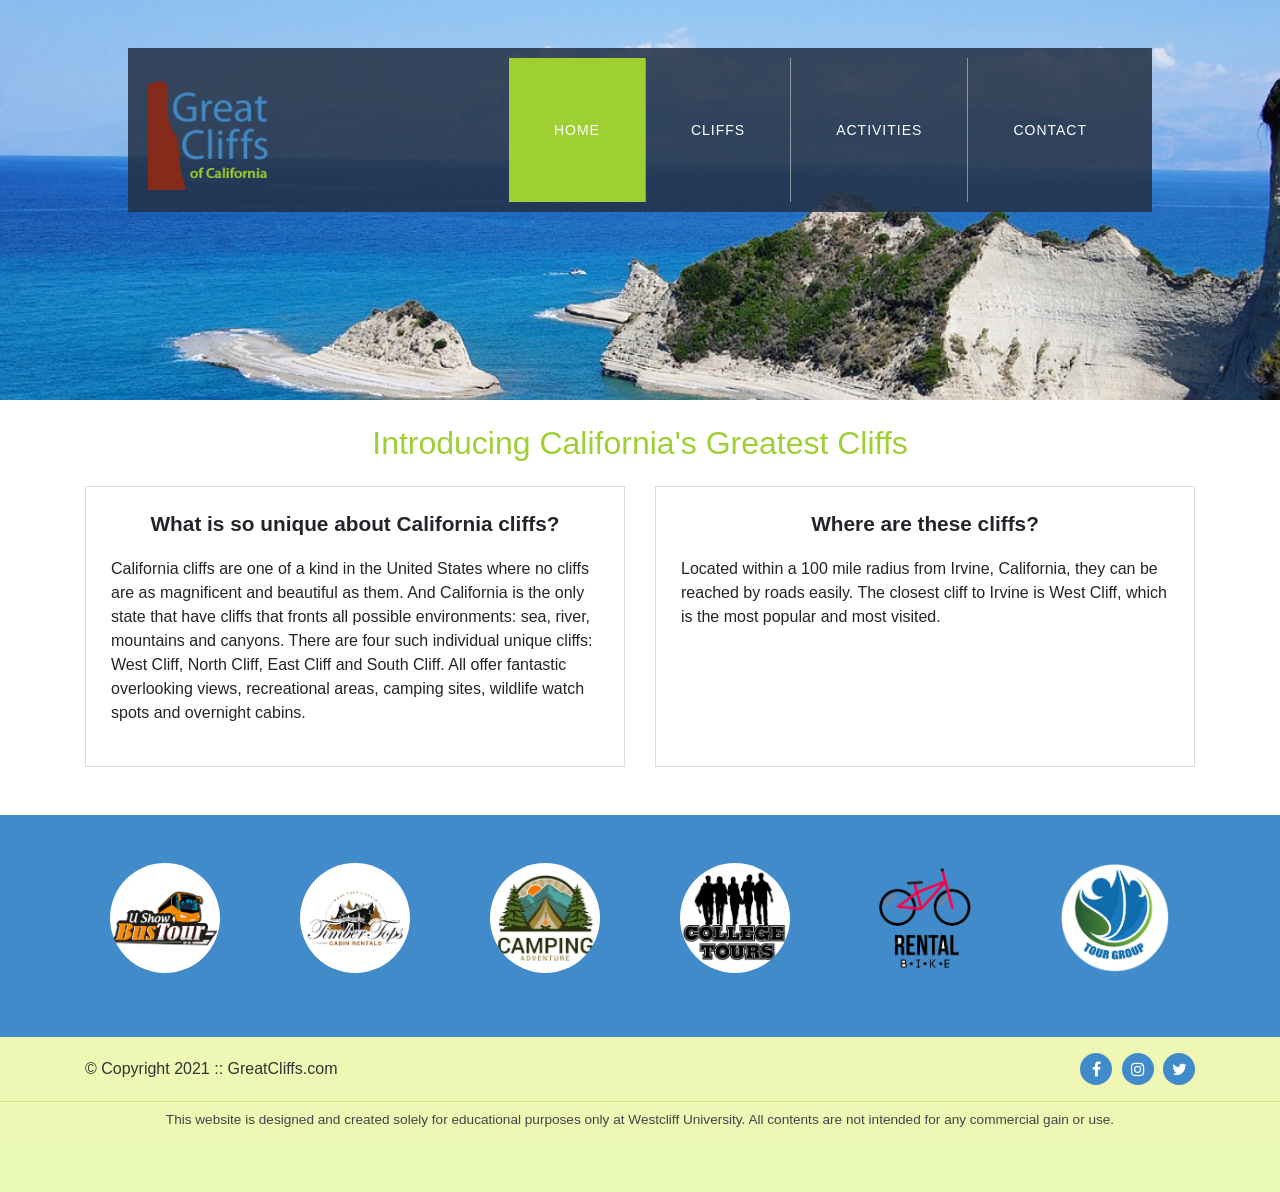
<file: index.html>
<!doctype html>
<html>

<head>
  <meta charset="utf-8">
  <meta name="viewport" content="width=device-width, initial-scale=1, shrink-to-fit=no">
  <title>Great Cliffs of California</title>

  <!-- Bootstrap 4 CSS -->
  <link rel="stylesheet" href="https://cdn.jsdelivr.net/npm/bootstrap@4.6.2/dist/css/bootstrap.min.css">
  <!-- Font Awesome -->
  <link rel="stylesheet" href="https://cdnjs.cloudflare.com/ajax/libs/font-awesome/4.7.0/css/font-awesome.min.css">

  <link rel="stylesheet" href="styles.css" />
</head>

<body id="home">

  
  <div id="container">



    <!-- Header & Navigation -->
    <header class="header-section">
      <nav class="navbar navbar-expand-lg navbar-light main-navbar">
        <a class="navbar-brand logo" href="index.html">
          <img src="images/logo.png" alt="Great Cliffs Logo" width="125">
        </a>

        <!-- Hamburger button (visible on tablet and mobile) -->
        <button class="navbar-toggler" type="button" data-toggle="collapse" data-target="#navbarContent"
          aria-controls="navbarContent" aria-expanded="false" aria-label="Toggle navigation">
          <span class="navbar-toggler-icon"></span>
        </button>

        <!-- Menu Links -->
        <div class="collapse navbar-collapse" id="navbarContent">
          <ul class="navbar-nav ml-auto">
            <li class="nav-item active">
              <a class="nav-link" href="index.html">HOME</a>
            </li>
            <li class="nav-item">
              <a class="nav-link" href="cliffs.html">CLIFFS</a>
            </li>
            <li class="nav-item">
              <a class="nav-link" href="activities.html">ACTIVITIES</a>
            </li>
            <li class="nav-item">
              <a class="nav-link" href="contact.html">CONTACT</a>
            </li>
          </ul>
        </div>
      </nav>
    </header>
    

    <!-- Main Content Cards -->
    <main class="container my-4">
      <h2 class="main-h2 text-center my-4">Introducing California's Greatest Cliffs</h2>

      <div class="row">
        <div class="col-md-6 mb-4">
          <div class="info-card">
            <h3>What is so unique about California cliffs?</h3>
            <p>California cliffs are one of a kind in the United States where no cliffs are as magnificent and beautiful as them. And California is the only state that have cliffs that fronts all possible environments: sea, river, mountains and canyons. There are four such individual unique cliffs: West Cliff, North Cliff, East Cliff and South Cliff. All offer fantastic overlooking views, recreational areas, camping sites, wildlife watch spots and overnight cabins.</p>
          </div>
        </div>

        <div class="col-md-6 mb-4">
          <div class="info-card">
            <h3>Where are these cliffs?</h3>
            <p>Located within a 100 mile radius from Irvine, California, they can be reached by roads easily. The closest cliff to Irvine is West Cliff, which is the most popular and most visited.</p>
          </div>
        </div>
      </div>
    </main>



<!-- Responsive Partner Logos Section -->
    <section class="partners-section py-5">
      <div class="container">
        <div class="row justify-content-center align-items-center">
          <div class="col-12 col-sm-4 col-lg-2 text-center mb-3">
            <img src="images/partners/partner-bustour.png" alt="Bus Tour" class="partner-img">
          </div>
          <div class="col-12 col-sm-4 col-lg-2 text-center mb-3">
            <img src="images/partners/partner-cabinrental.png" alt="Cabin Rental" class="partner-img">
          </div>
          <div class="col-12 col-sm-4 col-lg-2 text-center mb-3">
            <img src="images/partners/partner-campingadv.png" alt="Camping Adventure" class="partner-img">
          </div>
          <div class="col-12 col-sm-4 col-lg-2 text-center mb-3">
            <img src="images/partners/partner-collegetours.png" alt="College Tours" class="partner-img">
          </div>
          <div class="col-12 col-sm-4 col-lg-2 text-center mb-3">
            <img src="images/partners/partner-rentalbike.png" alt="Bike Rental" class="partner-img">
          </div>
          <div class="col-12 col-sm-4 col-lg-2 text-center mb-3">
            <img src="images/partners/partner-tourgroup.png" alt="Tour Group" class="partner-img">
          </div>
        </div>
      </div>
    </section>



    

    <!-- Footer -->
    <footer>
      <div class="footer-top py-3">
        <div class="container d-flex flex-column flex-sm-row justify-content-between align-items-center">
          <div class="copy">&copy; Copyright 2021 :: GreatCliffs.com</div>
          <div class="social mt-2 mt-sm-0">
            <a href="#" class="fa fa-facebook social-btn"></a>
            <a href="#" class="fa fa-instagram social-btn"></a>
            <a href="#" class="fa fa-twitter social-btn"></a>
          </div>
        </div>
      </div>

      <div class="footer-bottom text-center py-2">
        <p class="m-0">This website is designed and created solely for educational purposes only at Westcliff University. All contents are not intended for any commercial gain or use.</p>
      </div>
    </footer>

  </div>

  <!-- JavaScript Dependencies -->
  <script src="https://code.jquery.com/jquery-3.5.1.slim.min.js"></script>
  <script src="https://cdn.jsdelivr.net/npm/popper.js@1.16.1/dist/umd/popper.min.js"></script>
  <script src="https://cdn.jsdelivr.net/npm/bootstrap@4.6.2/dist/js/bootstrap.min.js"></script>
  <script src="js/digclock.js"></script>

</body>
</html>
</file>
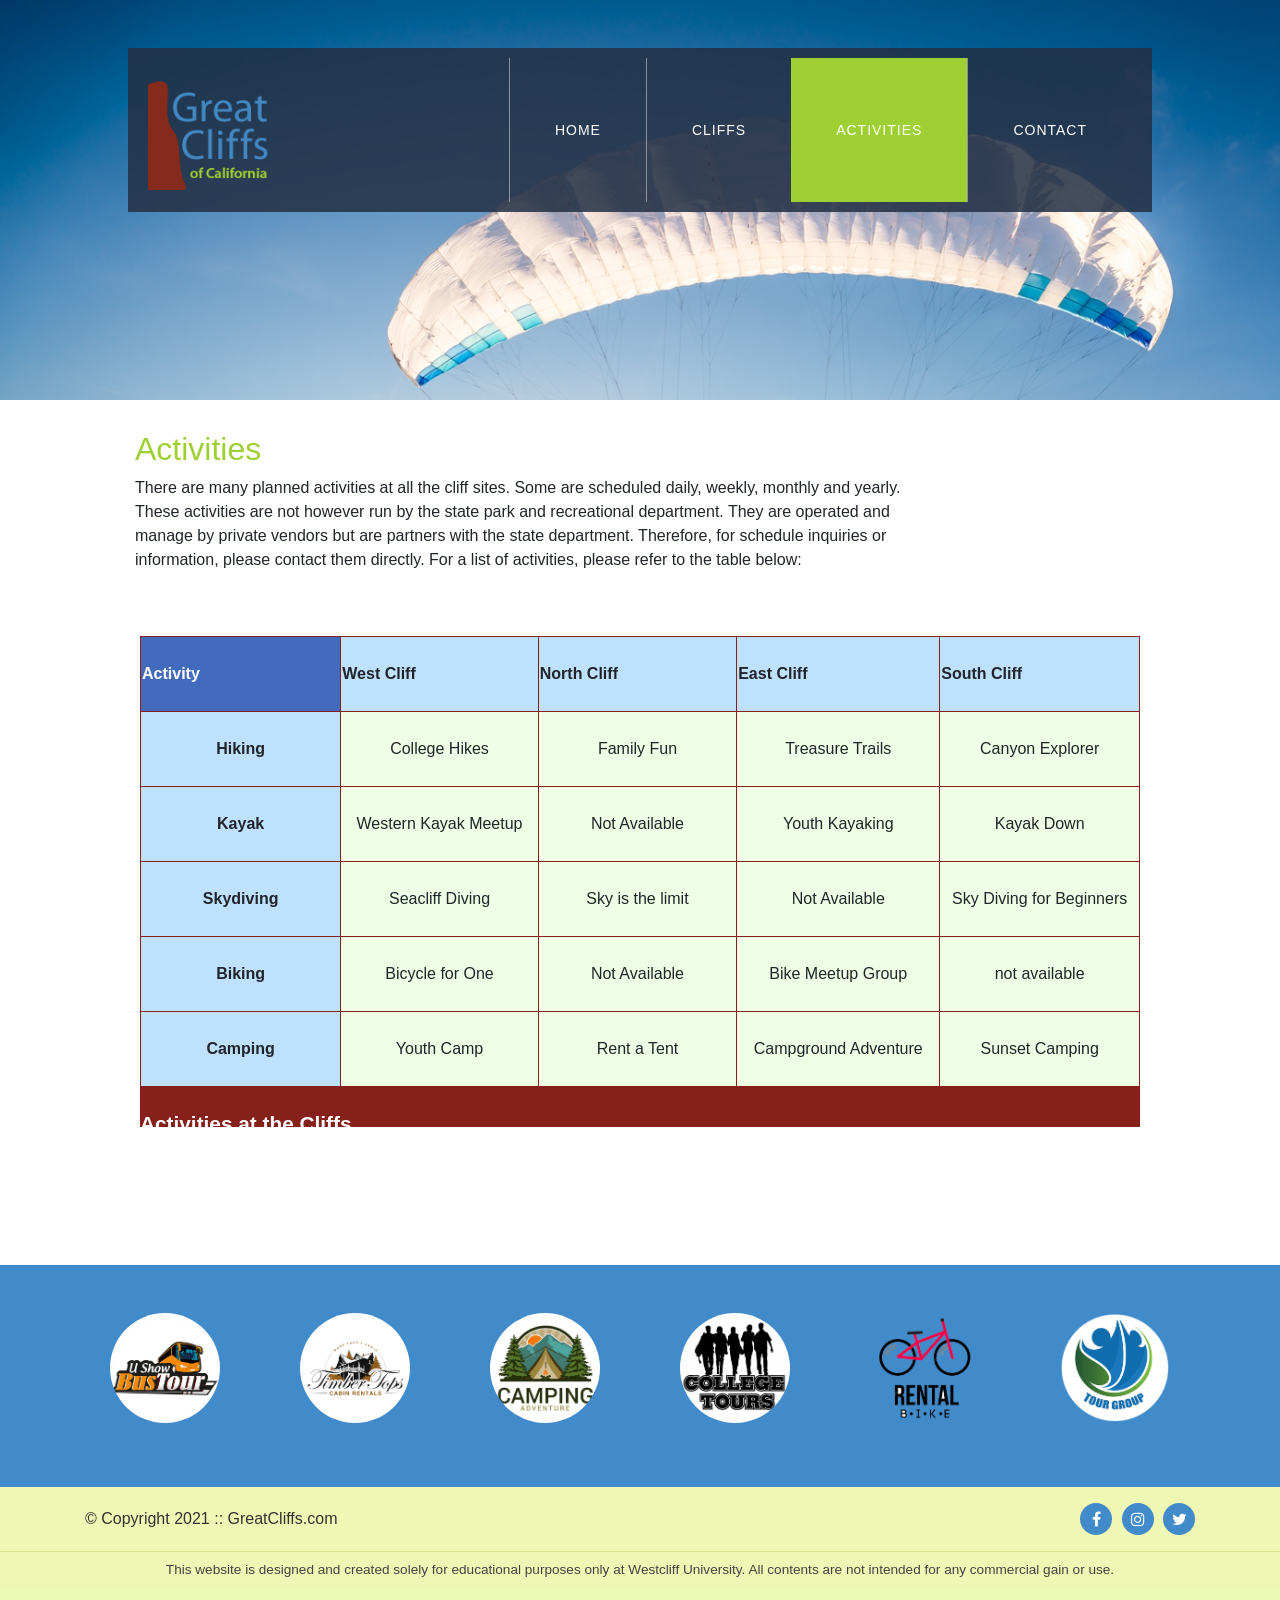
<file: activities.html>
<!doctype html>
<html lang="en">

<head>
  <meta charset="utf-8">
  <meta name="viewport" content="width=device-width, initial-scale=1, shrink-to-fit=no">
  <title>Great Cliffs - Activities Table</title>
 
 <!-- Font Awesome -->
  <link rel="stylesheet" href="https://cdnjs.cloudflare.com/ajax/libs/font-awesome/4.7.0/css/font-awesome.min.css">
<!-- Bootstrap 4 CSS -->
  <link rel="stylesheet" href="https://cdn.jsdelivr.net/npm/bootstrap@4.6.2/dist/css/bootstrap.min.css">
  
  <link rel="stylesheet" href="styles.css" />
</head>

<body id="activities">

  <div id="container">

     <!-- Header & Navigation -->
    <header class="header-section">
      <nav class="navbar navbar-expand-lg navbar-light main-navbar">
        <a class="navbar-brand logo" href="index.html">
          <img src="images/logo.png" alt="Great Cliffs Logo" width="125">
        </a>

        <!-- Hamburger button (visible on tablet and mobile) -->
        <button class="navbar-toggler" type="button" data-toggle="collapse" data-target="#navbarContent"
          aria-controls="navbarContent" aria-expanded="false" aria-label="Toggle navigation">
          <span class="navbar-toggler-icon"></span>
        </button>

        <!-- Menu Links -->
        <div class="collapse navbar-collapse" id="navbarContent">
          <ul class="navbar-nav ml-auto">
            <li>
              <a class="nav-link" href="index.html">HOME</a>
            </li>
            <li >
              <a class="nav-link" href="cliffs.html">CLIFFS</a>
            </li >
            <li class="nav-item active">
              <a class="nav-link" href="activities.html">ACTIVITIES</a>
            </li>
            <li class="nav-item">
              <a class="nav-link" href="contact.html">CONTACT</a>
            </li>
          </ul>
        </div>
      </nav>
    </header>
    <main>
      <h2 class="main-h2">Activities</h2>

      <p>
        There are many planned activities at all the cliff sites. Some are scheduled daily, weekly, monthly and yearly.
        <br>
        These activities are not however run by the state park and recreational department. They are operated and <br>
        manage by private vendors but are partners with the state department. Therefore, for schedule inquiries or <br>
        information, please contact them directly. For a list of activities, please refer to the table below:
      </p>

      <table>
        <caption>
          Activities at the Cliffs
        </caption>
        <thead>
          <tr>
            <th>Activity</th>
            <th>West Cliff</th>
            <th>North Cliff</th>
            <th>East Cliff</th>
            <th>South Cliff</th>
          </tr>
        </thead>
        <tbody>
          <tr>
            <td>Hiking</td>
            <td>College Hikes</td>
            <td>Family Fun</td>
            <td>Treasure Trails</td>
            <td>Canyon Explorer</td>
          </tr>
          <tr>
            <td>Kayak</td>
            <td>Western Kayak Meetup</td>
            <td>Not Available</td>
            <td>Youth Kayaking</td>
            <td>Kayak Down</td>
          </tr>
          <tr>
            <td>Skydiving</td>
            <td>Seacliff Diving</td>
            <td>Sky is the limit</td>
            <td>Not Available</td>
            <td>Sky Diving for Beginners</td>
          </tr>
          <tr>
            <td>Biking</td>
            <td>Bicycle for One</td>
            <td>Not Available</td>
            <td>Bike Meetup Group</td>
            <td>not available</td>
          </tr>
          <tr>
            <td>Camping</td>
            <td>Youth Camp</td>
            <td>Rent a Tent</td>
            <td>Campground Adventure</td>
            <td>Sunset Camping</td>
          </tr>
        </tbody> <!-- Fixed: Opened body container now properly terminated -->
      </table>

      <div id="displaySelected">
        <div id="result">
          <h4>My selected activities to enquire:</h4>
        </div>
        <div id="sendinfo">
          <input type="email" placeholder="johndoe@gmail.com">
          <button>Get Info</button>
        </div>
      </div>





    </main>

     <!-- Responsive Partner Logos Section -->
    <section class="partners-section py-5">
      <div class="container">
        <div class="row justify-content-center align-items-center">
          <div class="col-12 col-sm-4 col-lg-2 text-center mb-3">
            <img src="images/partners/partner-bustour.png" alt="Bus Tour" class="partner-img">
          </div>
          <div class="col-12 col-sm-4 col-lg-2 text-center mb-3">
            <img src="images/partners/partner-cabinrental.png" alt="Cabin Rental" class="partner-img">
          </div>
          <div class="col-12 col-sm-4 col-lg-2 text-center mb-3">
            <img src="images/partners/partner-campingadv.png" alt="Camping Adventure" class="partner-img">
          </div>
          <div class="col-12 col-sm-4 col-lg-2 text-center mb-3">
            <img src="images/partners/partner-collegetours.png" alt="College Tours" class="partner-img">
          </div>
          <div class="col-12 col-sm-4 col-lg-2 text-center mb-3">
            <img src="images/partners/partner-rentalbike.png" alt="Bike Rental" class="partner-img">
          </div>
          <div class="col-12 col-sm-4 col-lg-2 text-center mb-3">
            <img src="images/partners/partner-tourgroup.png" alt="Tour Group" class="partner-img">
          </div>
        </div>
      </div>
    </section>

    <!-- Footer -->
    <footer>
      <div class="footer-top py-3">
        <div class="container d-flex flex-column flex-sm-row justify-content-between align-items-center">
          <div class="copy">&copy; Copyright 2021 :: GreatCliffs.com</div>
          <div class="social mt-2 mt-sm-0">
            <a href="#" class="fa fa-facebook social-btn"></a>
            <a href="#" class="fa fa-instagram social-btn"></a>
            <a href="#" class="fa fa-twitter social-btn"></a>
          </div>
        </div>
      </div>

      <div class="footer-bottom text-center py-2">
        <p class="m-0">This website is designed and created solely for educational purposes only at Westcliff University. All contents are not intended for any commercial gain or use.</p>
      </div>
    </footer>

  </div>

  <!-- JavaScript Dependencies -->
  <script src="https://code.jquery.com/jquery-3.5.1.slim.min.js"></script>
  <script src="https://cdn.jsdelivr.net/npm/popper.js@1.16.1/dist/umd/popper.min.js"></script>
  <script src="https://cdn.jsdelivr.net/npm/bootstrap@4.6.2/dist/js/bootstrap.min.js"></script>
  <script src="js/digclock.js"></script>


</body>

</html>
</file>
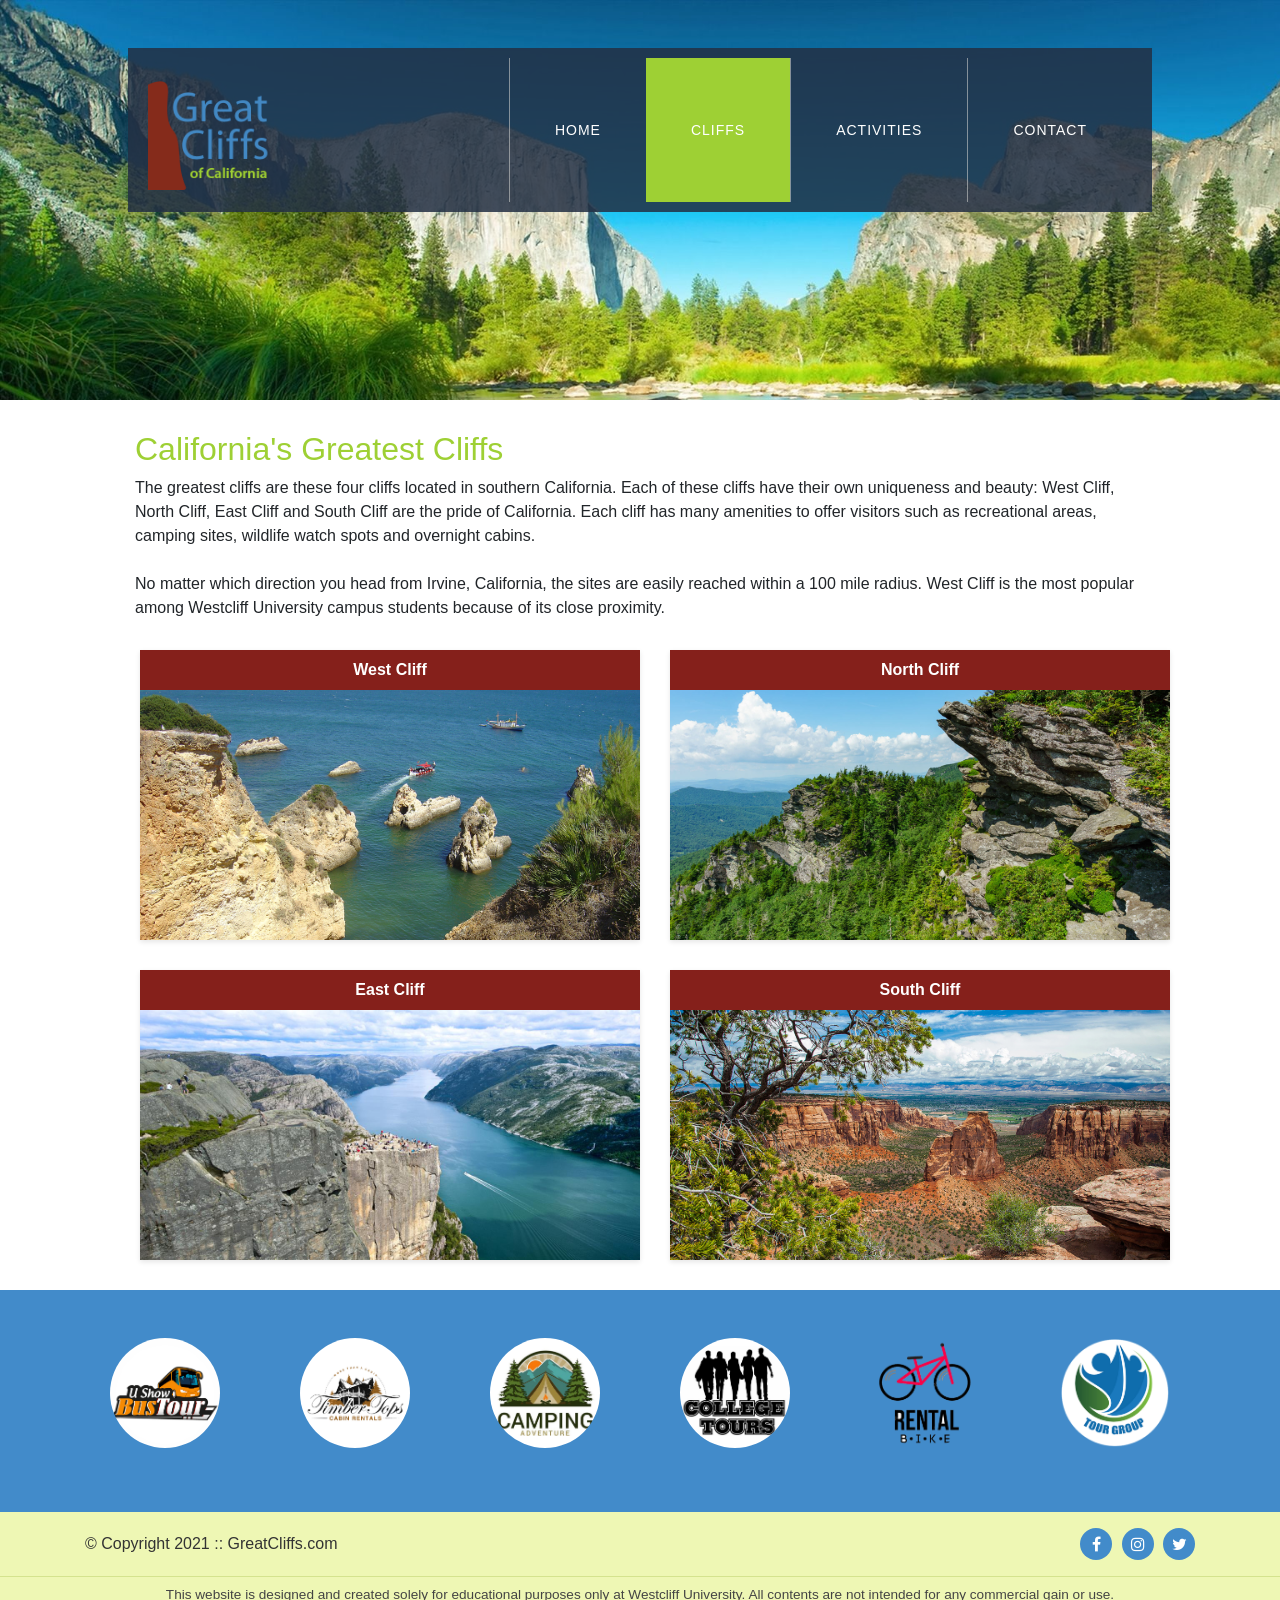
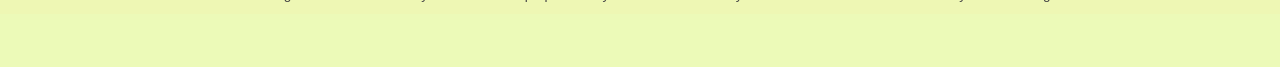
<file: cliffs.html>
<!doctype html>
<html lang="en">

<head>
  <meta charset="utf-8">
  <meta name="viewport" content="width=device-width, initial-scale=1, shrink-to-fit=no">
  
    <title>Great Cliffs</title>
    
     <!-- Bootstrap 4 CSS -->
  <link rel="stylesheet" href="https://cdn.jsdelivr.net/npm/bootstrap@4.6.2/dist/css/bootstrap.min.css">
  <!-- Font Awesome -->
  <link rel="stylesheet" href="https://cdnjs.cloudflare.com/ajax/libs/font-awesome/4.7.0/css/font-awesome.min.css">

  <link rel="stylesheet" href="styles.css" />
</head>

<body id="cliffs">



    <div id="container">



        <!-- Header & Navigation -->
    <header class="header-section">
      <nav class="navbar navbar-expand-lg navbar-light main-navbar">
        <a class="navbar-brand logo" href="index.html">
          <img src="images/logo.png" alt="Great Cliffs Logo" width="125">
        </a>

        <!-- Hamburger button (visible on tablet and mobile) -->
        <button class="navbar-toggler" type="button" data-toggle="collapse" data-target="#navbarContent"
          aria-controls="navbarContent" aria-expanded="false" aria-label="Toggle navigation">
          <span class="navbar-toggler-icon"></span>
        </button>

        <!-- Menu Links -->
        <div class="collapse navbar-collapse" id="navbarContent">
          <ul class="navbar-nav ml-auto">
            <li>
              <a class="nav-link" href="index.html">HOME</a>
            </li>
            <li class="nav-item active">
              <a class="nav-link" href="cliffs.html">CLIFFS</a>
            </li>
            <li class="nav-item">
              <a class="nav-link" href="activities.html">ACTIVITIES</a>
            </li>
            <li class="nav-item">
              <a class="nav-link" href="contact.html">CONTACT</a>
            </li>
          </ul>
        </div>
      </nav>
    </header>


        <main>
            <h2 class="main-h2">California's Greatest Cliffs</h2>


            <p>

                The greatest cliffs are these four cliffs located in southern California. Each of these cliffs have
                their own uniqueness and beauty: West Cliff, North Cliff, East Cliff and South Cliff are the pride of
                California. Each cliff has many amenities to offer visitors such as recreational areas, camping sites,
                wildlife watch spots and overnight cabins. <br><br>

                No matter which direction you head from Irvine, California, the sites are easily reached within a 100
                mile radius. West Cliff is the most popular among Westcliff University campus students because of its
                close proximity.
            </p>

            <ul id="album">
                <li class="photo">
                    <span class="cliff-title">West Cliff</span>
                    <img src="images/cliff-west-sea.jpg" alt="West Cliff">
                </li>
                <li class="photo">
                    <span class="cliff-title">North Cliff</span>
                    <img src="images/cliff-north-mountain.jpg" alt="North Cliff">
                </li>
                <li class="photo">
                    <span class="cliff-title">East Cliff</span>
                    <img src="images/cliff-east-river.jpg" alt="East Cliff">
                </li>
                <li class="photo">
                    <span class="cliff-title">South Cliff</span>
                    <img src="images/cliff-south-canyon.jpg" alt="South Cliff">
                </li>

                
            </ul>
                       
        </main>

         <!-- Responsive Partner Logos Section -->
    <section class="partners-section py-5">
      <div class="container">
        <div class="row justify-content-center align-items-center">
          <div class="col-12 col-sm-4 col-lg-2 text-center mb-3">
            <img src="images/partners/partner-bustour.png" alt="Bus Tour" class="partner-img">
          </div>
          <div class="col-12 col-sm-4 col-lg-2 text-center mb-3">
            <img src="images/partners/partner-cabinrental.png" alt="Cabin Rental" class="partner-img">
          </div>
          <div class="col-12 col-sm-4 col-lg-2 text-center mb-3">
            <img src="images/partners/partner-campingadv.png" alt="Camping Adventure" class="partner-img">
          </div>
          <div class="col-12 col-sm-4 col-lg-2 text-center mb-3">
            <img src="images/partners/partner-collegetours.png" alt="College Tours" class="partner-img">
          </div>
          <div class="col-12 col-sm-4 col-lg-2 text-center mb-3">
            <img src="images/partners/partner-rentalbike.png" alt="Bike Rental" class="partner-img">
          </div>
          <div class="col-12 col-sm-4 col-lg-2 text-center mb-3">
            <img src="images/partners/partner-tourgroup.png" alt="Tour Group" class="partner-img">
          </div>
        </div>
      </div>
    </section>

    <!-- Footer -->
    <footer>
      <div class="footer-top py-3">
        <div class="container d-flex flex-column flex-sm-row justify-content-between align-items-center">
          <div class="copy">&copy; Copyright 2021 :: GreatCliffs.com</div>
          <div class="social mt-2 mt-sm-0">
            <a href="#" class="fa fa-facebook social-btn"></a>
            <a href="#" class="fa fa-instagram social-btn"></a>
            <a href="#" class="fa fa-twitter social-btn"></a>
          </div>
        </div>
      </div>

      <div class="footer-bottom text-center py-2">
        <p class="m-0">This website is designed and created solely for educational purposes only at Westcliff University. All contents are not intended for any commercial gain or use.</p>
      </div>
    </footer>

  </div>

  <!-- JavaScript Dependencies -->
  <script src="https://code.jquery.com/jquery-3.5.1.slim.min.js"></script>
  <script src="https://cdn.jsdelivr.net/npm/popper.js@1.16.1/dist/umd/popper.min.js"></script>
  <script src="https://cdn.jsdelivr.net/npm/bootstrap@4.6.2/dist/js/bootstrap.min.js"></script>
  <script src="js/digclock.js"></script>


</body>
</file>
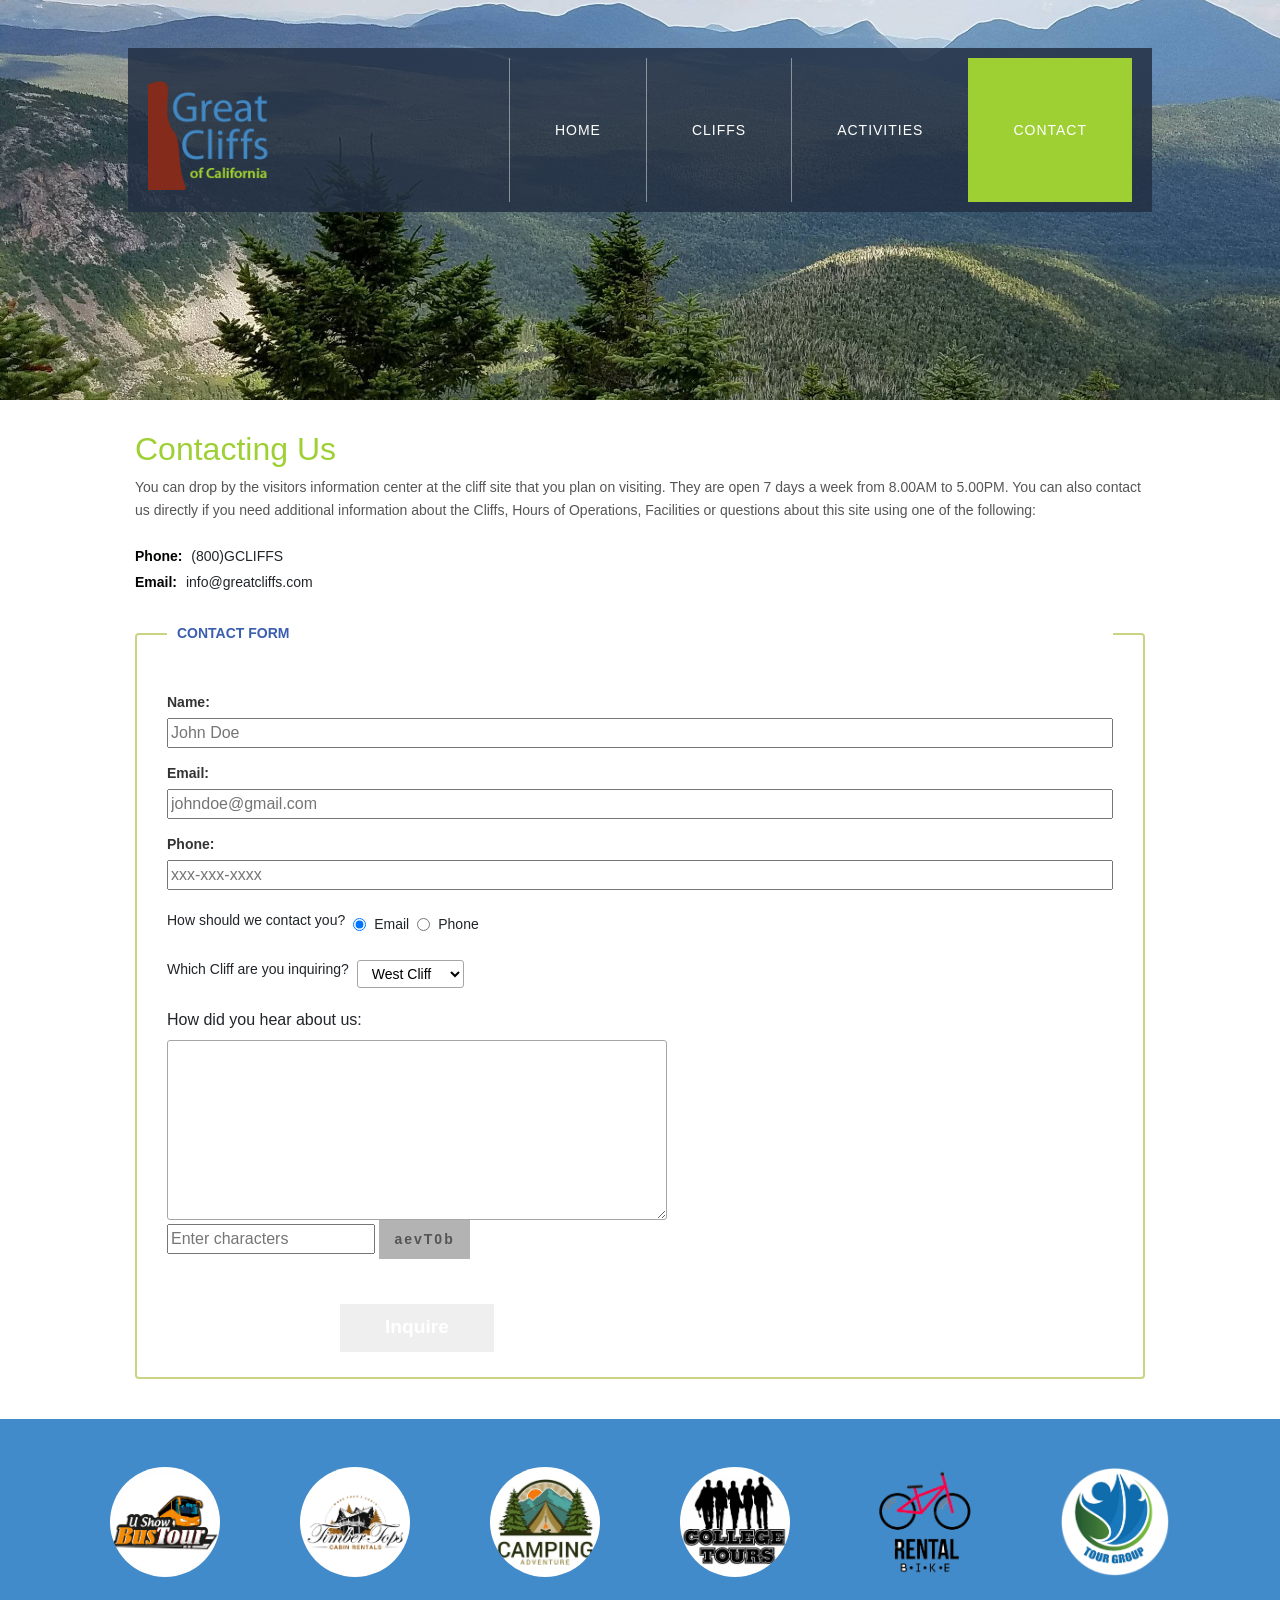
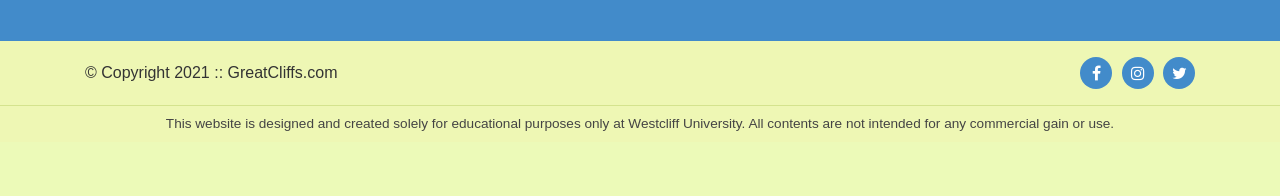
<file: contact.html>
<!doctype html>
<html lang="en">

<head>
  <title>Contact Us</title>
   <meta charset="utf-8">
  <meta name="viewport" content="width=device-width, initial-scale=1, shrink-to-fit=no">
  
   <!-- Bootstrap 4 CSS -->
  <link rel="stylesheet" href="https://cdn.jsdelivr.net/npm/bootstrap@4.6.2/dist/css/bootstrap.min.css">
  <!-- Font Awesome -->
  <link rel="stylesheet" href="https://cdnjs.cloudflare.com/ajax/libs/font-awesome/4.7.0/css/font-awesome.min.css">

  
  
  
  <link rel="stylesheet" href="styles.css" />


</head>

<body id="contact" onLoad="disableButton(true)">



  <div id="container">



     <header class="header-section">
      <nav class="navbar navbar-expand-lg navbar-light main-navbar">
        <a class="navbar-brand logo" href="index.html">
          <img src="images/logo.png" alt="Great Cliffs Logo" width="125">
        </a>

        <!-- Hamburger button (visible on tablet and mobile) -->
        <button class="navbar-toggler" type="button" data-toggle="collapse" data-target="#navbarContent"
          aria-controls="navbarContent" aria-expanded="false" aria-label="Toggle navigation">
          <span class="navbar-toggler-icon"></span>
        </button>

        <!-- Menu Links -->
        <div class="collapse navbar-collapse" id="navbarContent">
          <ul class="navbar-nav ml-auto">
            <li>
              <a class="nav-link" href="index.html">HOME</a>
            </li>
            <li >
              <a class="nav-link" href="cliffs.html">CLIFFS</a>
            </li >
            <li >
              <a class="nav-link" href="activities.html">ACTIVITIES</a>
            </li>
            <li class="nav-item active">
              <a class="nav-link" href="contact.html">CONTACT</a>
            </li>
          </ul>
        </div>
      </nav>
    </header>


    <main>

     <h2 class="main-h2">Contacting Us</h2>
<p>
You can drop by the visitors information center at the cliff site that you plan on visiting. They are open
7 days a week from 8.00AM to 5.00PM. You can also contact us directly if you need additional information about 
the Cliffs, Hours of Operations, Facilities or questions about this site using one of the following:
</p>
    
<div class="contactinfo">
    <div class="phone">
        <span>Phone:</span>
        <span>(800)GCLIFFS</span>
    </div>
    <div class="email">
        <span>Email:</span>
        <span>info@greatcliffs.com</span>
    </div>
</div>

<form action="/contact" method="post">  
<fieldset>  
    <legend>Contact Form</legend>
    <div class="textbox">
        <label>Name:</label> 
        <input type="text" name="name" placeholder="John Doe">  
        <label>Email:</label>  
        <input type="email" name="email" placeholder="johndoe@gmail.com"> 
        <label>Phone:</label>
        <input type="text" name="phone" placeholder="xxx-xxx-xxxx"> 
    </div>
    
    <div class="radios">
        <label>How should we contact you?</label>  
        <input type="radio" name="contact" value="email" checked>Email 
        <input type="radio" name="contact" value="phone">Phone
    </div>

    <div class="selectmenu">
        <label>Which Cliff are you inquiring?</label>  
        <select>
            <option>West Cliff</option>
            <option>North Cliff</option>
            <option>East Cliff</option>
            <option>South Cliff</option>
        </select>
    </div>
    
    <div class="commentbox">
        <label>How did you hear about us:</label>  
        <textarea></textarea>
    </div>


<!--Random Codes-->
<div class="randomcode">
  <input type="text" id="codeentered" name="randomcode" placeholder="Enter characters">
  <p id="codes"></p>
</div>





    <div class="button">
    <input type="submit" id="submit" value="Inquire">
</div>


</fieldset>  
</form>
  
    </main>


 <!-- Responsive Partner Logos Section -->
    <section class="partners-section py-5">
      <div class="container">
        <div class="row justify-content-center align-items-center">
          <div class="col-12 col-sm-4 col-lg-2 text-center mb-3">
            <img src="images/partners/partner-bustour.png" alt="Bus Tour" class="partner-img">
          </div>
          <div class="col-12 col-sm-4 col-lg-2 text-center mb-3">
            <img src="images/partners/partner-cabinrental.png" alt="Cabin Rental" class="partner-img">
          </div>
          <div class="col-12 col-sm-4 col-lg-2 text-center mb-3">
            <img src="images/partners/partner-campingadv.png" alt="Camping Adventure" class="partner-img">
          </div>
          <div class="col-12 col-sm-4 col-lg-2 text-center mb-3">
            <img src="images/partners/partner-collegetours.png" alt="College Tours" class="partner-img">
          </div>
          <div class="col-12 col-sm-4 col-lg-2 text-center mb-3">
            <img src="images/partners/partner-rentalbike.png" alt="Bike Rental" class="partner-img">
          </div>
          <div class="col-12 col-sm-4 col-lg-2 text-center mb-3">
            <img src="images/partners/partner-tourgroup.png" alt="Tour Group" class="partner-img">
          </div>
        </div>
      </div>
    </section>

    <!-- Footer -->
    <footer>
      <div class="footer-top py-3">
        <div class="container d-flex flex-column flex-sm-row justify-content-between align-items-center">
          <div class="copy">&copy; Copyright 2021 :: GreatCliffs.com</div>
          <div class="social mt-2 mt-sm-0">
            <a href="#" class="fa fa-facebook social-btn"></a>
            <a href="#" class="fa fa-instagram social-btn"></a>
            <a href="#" class="fa fa-twitter social-btn"></a>
          </div>
        </div>
      </div>

      <div class="footer-bottom text-center py-2">
        <p class="m-0">This website is designed and created solely for educational purposes only at Westcliff University. All contents are not intended for any commercial gain or use.</p>
      </div>
    </footer>

  </div>

  <!-- JavaScript Dependencies -->
  <script src="https://code.jquery.com/jquery-3.5.1.slim.min.js"></script>
  <script src="https://cdn.jsdelivr.net/npm/popper.js@1.16.1/dist/umd/popper.min.js"></script>
  <script src="https://cdn.jsdelivr.net/npm/bootstrap@4.6.2/dist/js/bootstrap.min.js"></script>
  <script src="js/digclock.js"></script>

  <script>
    // Function to generate a random code
    function generateRandomCode(length) {
      const characters = 'ABCDEFGHIJKLMNOPQRSTUVWXYZabcdefghijklmnopqrstuvwxyz0123456789';
      let result = '';
      for (let i = 0; i < length; i++) {
        result += characters.charAt(Math.floor(Math.random() * characters.length));
      }
      return result;
    }

    // Function to display the random code
    function displayRandomCode() {
      const code = generateRandomCode(6); // Generate a 6-character code
      document.getElementById('codes').textContent = `${code}`;
    }

    // Call the function to display the random code when the page loads
    window.onload = displayRandomCode;







</script>


</body>

</html>
</file>
<file: styles.css>
/* Header */
header {
  width: 100%;
  min-height: 400px;
  padding-top: 3em;
}

#home header {
  background: no-repeat lightgrey url(images/cliff_ocean.jpg);
  background-size: 1500px;
}

#activities header {
  background: no-repeat lightgrey url(images/runfly.jpg);
  background-size: 1500px;
}

#contact header {
  background: no-repeat lightgrey url(images/cliff_rock.jpg);
  background-size: 1500px;
}
#cliffs header {
  background: no-repeat lightgrey url(images/forest_cliff.jpg);
  background-size: 1500px;
}

.main-navbar {
  background: rgba(35, 48, 68, 0.85);
  display: flex;
  justify-content: space-between;
  align-items: center;
  padding: 10px 20px;
  width: 80%;
  margin: 0 auto;
}

.main-header .logo img {
  width: 100px;
  height: 100px;
  margin: 0 2em 0 0;
  float: left;
}

/* Navigation */

.main-menu {
  margin-top: -120px;
  margin-left: 407px;
  font-weight: 400;
}

.main-navbar ul li {
  list-style-type: none;
  display: inline-block;
  float: left;
  padding-left: 25px;
  padding-right: 25px;
  border-left: 1px solid rgba(202, 204, 202, 0.6);
  line-height: 100px;
  text-transform: uppercase;
  font-size: 14px;
}

.main-navbar ul li a {
  text-decoration: none;
  color: #888;
}

.main-navbar ul li a:hover {
  color: #9ed034;
}

.main-navbar ul li.active {
  background: #9ed034;
  border: none;
}

.main-navbar ul li.active a {
  color: #fff;
}

/* Main */

main {
    max-width: 1050px;         /* Restricts the text content area width */
    margin: 30px auto;         /* "auto" on left/right handles the centering; 30px adds top/bottom breathing room */
    padding: 0 20px;           /* Subtle inner safety padding for smaller screen/mobile views */
    box-sizing: border-box;
}
.main-h2 {
  text-align: left;
  font: Arial, Helvetica, sans-serif;
  font-size: 2em;
  color: #9ed034;
  
}
/* Partners */
section {
  width: 100%;
  background-color: #4288c3;
}
section #partners {
  width: 1200px;
  padding: 2em 0 2em 0;
  margin: 0 auto;
  text-align: center;
}
section #partners .partner {
  display: inline-block;
  margin: 0 0.75em;
  padding: 1.3em 1.5em;
  background-color: #fff;
  border-radius: 50%;
}
section #partners .partner img {
  width: 90px;
  height: 90px;
}
/* Footer */
footer {
  width: 100%;
  height: 155px;
  padding-bottom: 1em;
  background-color: #ecfab8;
}
footer #nondisclaimer .copy {
  padding: 3.5em 3.5em 3.5em 13em;
  float: left;
  font-size: 0.9em;
}
footer #nondisclaimer .social {
  padding: 2.5em;
  margin-right: 9.25em;
  float: right;
}
footer #disclaimer {
  clear: both;
}
footer #disclaimer p {
  font-size: 0.85em;
  text-align: center;
}

footer #nondisclaimer .social .fa {
  padding: 15px;
  font-size: 15px;
  width: 15px;
  text-align: center;
  text-decoration: none;
  margin: 0 4px;
  border-radius: 50%;
}
footer #nondisclaimer .social .fa:hover {
  opacity: 0.7;
}
footer #nondisclaimer .social .fa-facebook {
  background: #3b5998;
  color: white;
}

footer #nondisclaimer .social .fa-twitter {
  background: #55acee;
  color: white;
}

footer #nondisclaimer .social .fa-instagram {
  background: #125688;
  color: white;
}
/* Activities */
table {
  width: 1000px;
  margin: 4em auto 0 auto;
}
caption {
  background: #85201b;
  height: 40px;
  color: #fff;
  font-size: 1.3em;
  font-weight: bold;
  padding-top: 1em;
}
thead {
  background: #bde1ff;
}
thead th:first-child {
    background-color: #436bbd; 
    color: #ffffff;            
}
tbody {
  background: #eeffe6;
  text-align: center;
}
th,
td {
  width: 225px;
  height: 75px;
  vertical-align: middle;
  border: solid 1px #85201b;
}
td:first-child {
  font-weight: bold;
  background: #bde1ff;
}
/* contact */
#contact main h1 {
  text-align: left;
  font-size: 2em;
  color: #9ed034;
  margin-top: 1.5em;
  margin-bottom: 0.5em;
}
#contact main p {
  font-family: Arial, Helvetica, sans-serif;
  font-size: 14px;
  color: #555555;
  line-height: 1.6;
  margin-bottom: 25px;
    
}
.contactinfo {
  margin-bottom: 30px;
  font-family: Arial, Helvetica, sans-serif;
  font-size: 14px;
  
  
}
.contactinfo .phone,
.contactinfo .email {
  margin: 5px 0;
}
.contactinfo span:first-child {
  font-weight: bold;
  color: #000300;
  margin-right: 5px;
}
#contact fieldset {
  border: 2px solid #cbd485; 
  border-radius: 4px;
  padding: 25px 30px;
  margin-bottom: 40px;
  font-family: Arial, Helvetica, sans-serif;
  
}


#contact legend {
  color: #3b5faf; 
  font-weight: bold;
  font-size: 14px;
  text-transform: uppercase;
  padding: 0 10px;
}
.textbox {
  display: flex;
  flex-direction: column;
}
.textbox label {
  font-weight: bold;
  color: #333333;
  font-size: 14px;
  margin-top: 15px;
  margin-bottom: 5px;
}
.radios,
.selectmenu {
  display: flex;
  align-items: center;
  gap: 8px;
  margin-top: 20px;
  font-size: 14px;
}
.selectmenu select {
  padding: 4px 10px;
  border: 1px solid #a6a6a6;
  border-radius: 3px;
  background-color: #fff;
  cursor: pointer;
}
.commentbox {
  display: flex;
  flex-direction: column;
  margin-top: 20px;
}
.commentbox textarea {
  width: 100%;
  max-width: 500px;
  height: 180px;
  padding: 10px;
  border: 1px solid #a6a6a6;
  border-radius: 3px;
  box-sizing: border-box;
  font-size: 14px;
  resize: vertical;
}
.button {
  display: flex;
  justify-content: center;
  max-width: 500px; 
  margin-top: 20px;
}
form .button input {
    width: 8em;
    height: 2.5em;
    font-size: 1.2em;
    font-weight: bold;
    /*background-color: #4977D1;*/
    color: #ffffff;
    border: none;
}

.button input[type="submit"]:hover {
  background-color: #345596;
}
main #album .photo img {
  width: 500px;
}
#album {
    list-style-type: none; 
    padding-left: 0;       
    margin: 0;
}
#album {
    list-style-type: none;  
    padding-left: 0;        
    margin: 30px auto;
    max-width: 1000px;     
    
    /* Creates the 2x2 Grid grid */
    display: grid;
    grid-template-columns: 1fr 1fr; 
    gap: 30px;                    
}
#album .photo {
    display: flex;
    flex-direction: column;
    background-color: #fff;
    box-shadow: 0 2px 5px rgba(0,0,0,0.1); 
}
#album .cliff-title {
    background-color: #85201B; 
    color: #ffffff;
    text-align: center;
    font-weight: bold;
    font-size: 16px;
    padding: 8px 0;
    display: block;
}
#album .photo img {
    width: 100%;
    height: auto;
    display: block;
}




#timeofday {
    
    background: linear-gradient(0deg, rgba(251,215,139,1) 0%, rgba(118,213,245,1) 100%);
    
    
    font-family: Arial, Helvetica, sans-serif;
    
    
    color: #3a3a3a;
    
    
    padding: 10px 580px;
    font-size: 14px;
    font-weight: bold;

    
}

#timeofday #clock {
    
    color: #125688;
    margin-left: 5px; 
}
#codes {
    background-color: #b3b3b3;
    font-weight: bold;
    padding: 8px 15px;
    display: inline-block;
    letter-spacing: 2px;
}







.highlighted-activity {
    background-color: #8bc34a !important; 
    color: white !important;               
}


tbody tr td:not(:first-child) {
    cursor: pointer;
}


tbody tr td:has(:contains("Not Available")),
tbody tr td:has(:contains("not available")) {
    cursor: default;
}

#activities main #displaySelected {
    visibility: hidden;
    margin: 0 auto;
    width: 600px;
    border: 2px solid #9ed034;
    padding: 0.75em;
}
#activities main #displaySelected #result, #activities main #displaySelected #sendinfo {
    display: inline-block;
    margin: 0;
}
#activities main #result {
    min-height: 50px;
    width: 300px;
    padding: 0;
}
#activities main #result h4 {
    margin-bottom: 1em;
    font-size: 1.15em;
}
#activities main #displaySelected #sendinfo input[type="email"] {
    width: 200px;
}

* Heading Styling */
.main-h2 {
  color: #9ec62b;
  font-weight: 600;
}

/* Info Cards Styling */
.info-card {
  border: 1px solid #dcdcdc;
  background-color: #ffffff;
  padding: 25px;
  height: 100%;
}

.info-card h3 {
  font-size: 1.3rem;
  font-weight: 600;
  text-align: center;
  margin-bottom: 20px;
}



/* Partners Section */
.partners-section {
  background-color: #428bca;
}

.partner-img {
  max-width: 110px;
  border-radius: 50%;
}



/* Footer Styling */
.footer-top {
  background-color: #eef7b4;
  color: #333;
}

.social-btn {
  display: inline-block;
  width: 32px;
  height: 32px;
  line-height: 32px;
  text-align: center;
  background-color: #428bca;
  color: #fff !important;
  border-radius: 50%;
  margin-left: 5px;
  text-decoration: none !important;
}

.social-btn:hover {
  background-color: #3071a9;
}

.footer-bottom {
  background-color: #eef7b4;
  border-top: 1px solid #d4e38e;
  font-size: 0.85rem;
  color: #444;
}


.main-navbar {
  background: rgba(35, 48, 68, 0.85);
  padding: 10px 20px;
  position: relative;
}
.navbar-toggler {
  border: 1px solid rgba(255, 255, 255, 0.3);
  padding: 6px 12px;
}
.nav-link {
  color: #ffffff !important;
  padding: 22px 20px !important;
  letter-spacing: 1px;
}
</file>
